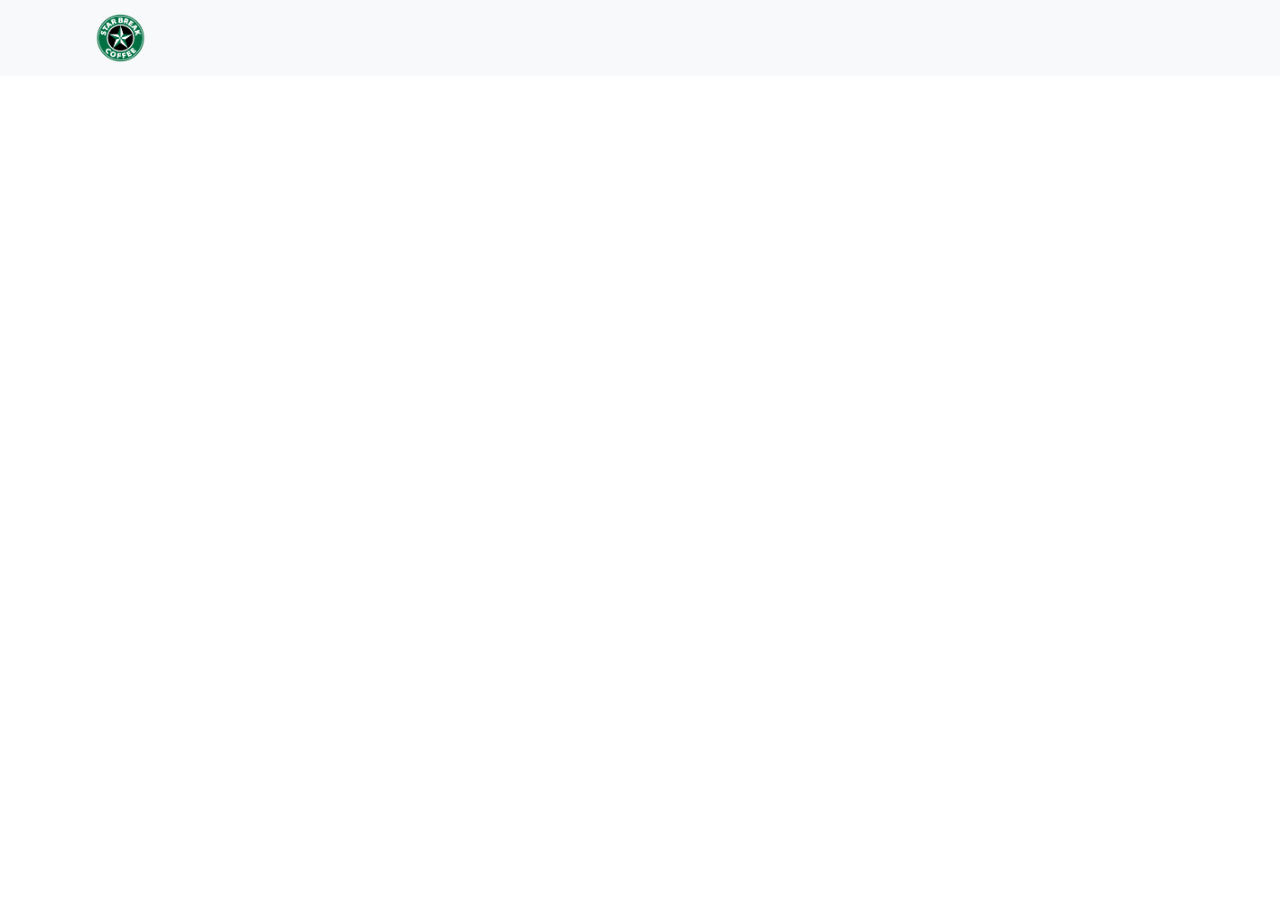
<file: 03/3.13.0/index.html>
<!doctype html>
<html>
<head>
	<meta charset="utf-8">
	<meta name="description" content="">
	<title>Project 1 - Star Break Coffee</title>
	<!-- Bootstrap -->
	<link rel="stylesheet" href="https://stackpath.bootstrapcdn.com/bootstrap/4.4.1/css/bootstrap.min.css" integrity="sha384-Vkoo8x4CGsO3+Hhxv8T/Q5PaXtkKtu6ug5TOeNV6gBiFeWPGFN9MuhOf23Q9Ifjh" crossorigin="anonymous">
	<!-- Custom styling -->
	<link rel="stylesheet" href="css/style.css">
</head>
<body>
	<nav class="navbar navbar-light bg-light">
		<div class="container">
			<a class="navbar-brand" href="#"><img id="logo" src="img/logo.png"></a>      
		</div>
	</nav>

	<!-- Bootstrap grid setup -->
	<div class="container">
		<div class="row">
			<div id="chart-area"></div>
		</div>
	</div>

	<!-- External JS libraries -->
	<script src="https://d3js.org/d3.v7.min.js"></script>
	<script src="https://code.jquery.com/jquery-3.4.1.slim.min.js" integrity="sha384-J6qa4849blE2+poT4WnyKhv5vZF5SrPo0iEjwBvKU7imGFAV0wwj1yYfoRSJoZ+n" crossorigin="anonymous"></script>
	<script src="https://cdn.jsdelivr.net/npm/popper.js@1.16.0/dist/umd/popper.min.js" integrity="sha384-Q6E9RHvbIyZFJoft+2mJbHaEWldlvI9IOYy5n3zV9zzTtmI3UksdQRVvoxMfooAo" crossorigin="anonymous"></script>
	<script src="https://stackpath.bootstrapcdn.com/bootstrap/4.4.1/js/bootstrap.min.js" integrity="sha384-wfSDF2E50Y2D1uUdj0O3uMBJnjuUD4Ih7YwaYd1iqfktj0Uod8GCExl3Og8ifwB6" crossorigin="anonymous"></script>
	<!-- Custom JS -->
	<script src="js/main.js"></script>
</body>
</html>
</file>
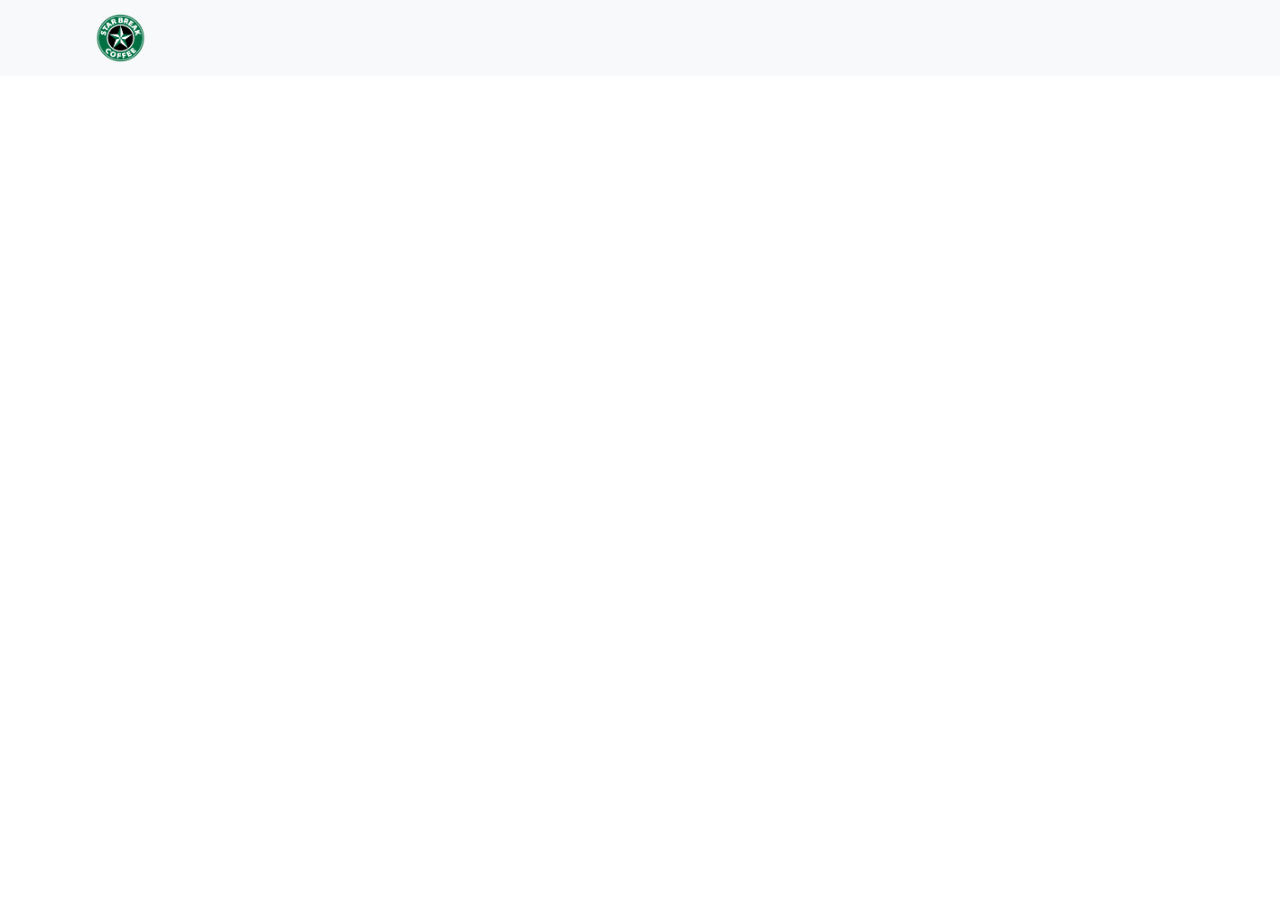
<file: 05/5.03/index.html>
<!doctype html>
<html>
<head>
	<meta charset="utf-8">
	<meta name="description" content="">
	<title>5.3 - Adding an update function</title>
	<!-- Bootstrap -->
	<link rel="stylesheet" href="https://stackpath.bootstrapcdn.com/bootstrap/4.4.1/css/bootstrap.min.css" integrity="sha384-Vkoo8x4CGsO3+Hhxv8T/Q5PaXtkKtu6ug5TOeNV6gBiFeWPGFN9MuhOf23Q9Ifjh" crossorigin="anonymous">
	<!-- Custom styling -->
	<link rel="stylesheet" href="css/style.css">
</head>
<body>
	<nav class="navbar navbar-light bg-light">
		<div class="container">
			<a class="navbar-brand" href="#"><img id="logo" src="img/logo.png"></a>      
		</div>
	</nav>

	<!-- Bootstrap grid setup -->
	<div class="container">
		<div class="row">
			<div id="chart-area"></div>
		</div>
	</div>

	<!-- External JS libraries -->
	<script src="https://d3js.org/d3.v5.min.js"></script>
	<script src="https://code.jquery.com/jquery-3.4.1.slim.min.js" integrity="sha384-J6qa4849blE2+poT4WnyKhv5vZF5SrPo0iEjwBvKU7imGFAV0wwj1yYfoRSJoZ+n" crossorigin="anonymous"></script>
	<script src="https://cdn.jsdelivr.net/npm/popper.js@1.16.0/dist/umd/popper.min.js" integrity="sha384-Q6E9RHvbIyZFJoft+2mJbHaEWldlvI9IOYy5n3zV9zzTtmI3UksdQRVvoxMfooAo" crossorigin="anonymous"></script>
	<script src="https://stackpath.bootstrapcdn.com/bootstrap/4.4.1/js/bootstrap.min.js" integrity="sha384-wfSDF2E50Y2D1uUdj0O3uMBJnjuUD4Ih7YwaYd1iqfktj0Uod8GCExl3Og8ifwB6" crossorigin="anonymous"></script>
	<!-- Custom JS -->
	<script src="js/main.js"></script>
</body>
</html>
</file>
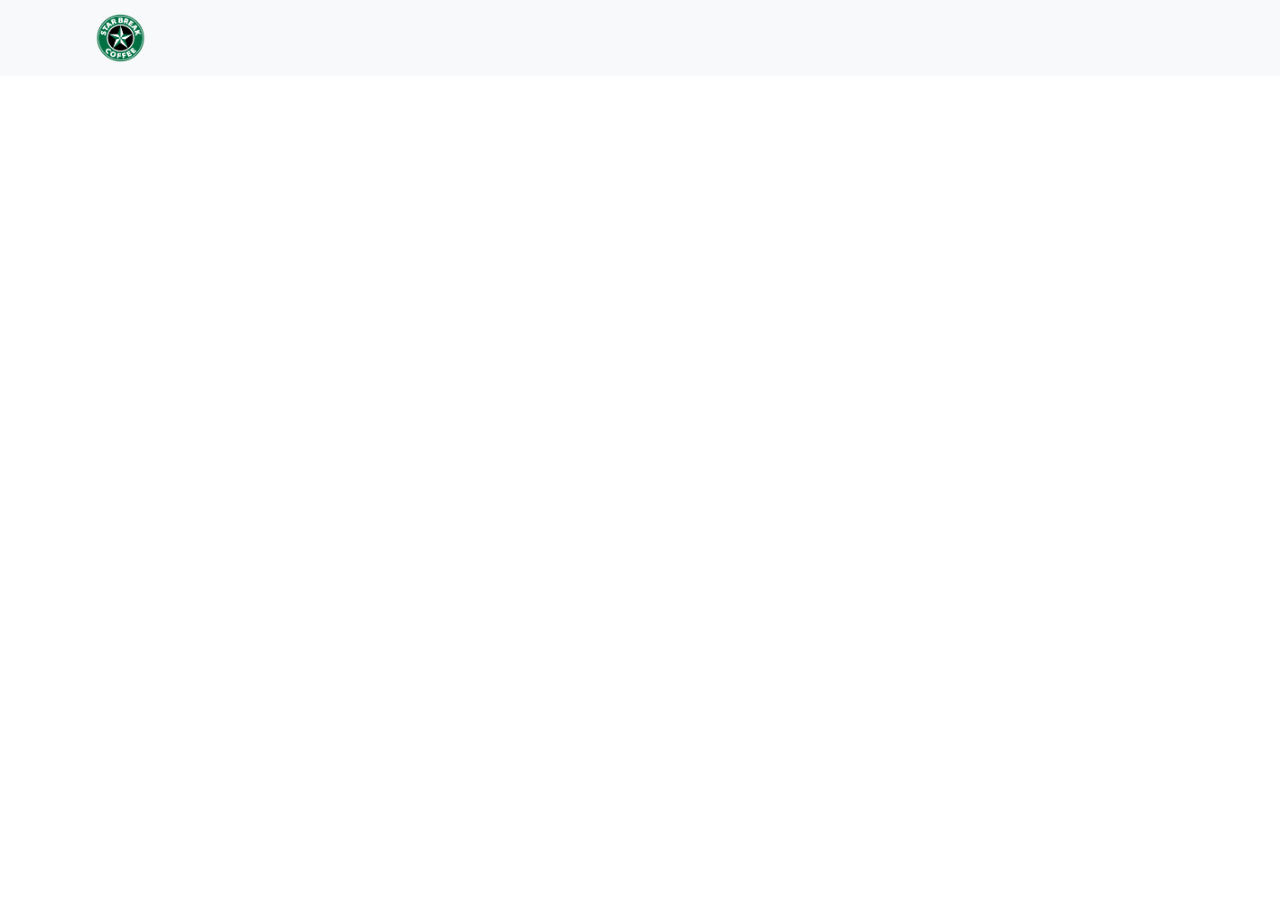
<file: 05/5.08/index.html>
<!doctype html>
<html>
<head>
	<meta charset="utf-8">
	<meta name="description" content="">
	<title>5.8 - Convert to Scatter Plot!</title>
	<!-- Bootstrap -->
	<link rel="stylesheet" href="https://stackpath.bootstrapcdn.com/bootstrap/4.4.1/css/bootstrap.min.css" integrity="sha384-Vkoo8x4CGsO3+Hhxv8T/Q5PaXtkKtu6ug5TOeNV6gBiFeWPGFN9MuhOf23Q9Ifjh" crossorigin="anonymous">
	<!-- Custom styling -->
	<link rel="stylesheet" href="css/style.css">
</head>
<body>
	<nav class="navbar navbar-light bg-light">
		<div class="container">
			<a class="navbar-brand" href="#"><img id="logo" src="img/logo.png"></a>      
		</div>
	</nav>

	<!-- Bootstrap grid setup -->
	<div class="container">
		<div class="row">
			<div id="chart-area"></div>
		</div>
	</div>

	<!-- External JS libraries -->
	<script src="https://d3js.org/d3.v5.min.js"></script>
	<script src="https://code.jquery.com/jquery-3.4.1.slim.min.js" integrity="sha384-J6qa4849blE2+poT4WnyKhv5vZF5SrPo0iEjwBvKU7imGFAV0wwj1yYfoRSJoZ+n" crossorigin="anonymous"></script>
	<script src="https://cdn.jsdelivr.net/npm/popper.js@1.16.0/dist/umd/popper.min.js" integrity="sha384-Q6E9RHvbIyZFJoft+2mJbHaEWldlvI9IOYy5n3zV9zzTtmI3UksdQRVvoxMfooAo" crossorigin="anonymous"></script>
	<script src="https://stackpath.bootstrapcdn.com/bootstrap/4.4.1/js/bootstrap.min.js" integrity="sha384-wfSDF2E50Y2D1uUdj0O3uMBJnjuUD4Ih7YwaYd1iqfktj0Uod8GCExl3Og8ifwB6" crossorigin="anonymous"></script>
	<!-- Custom JS -->
	<script src="js/main.js"></script>
</body>
</html>
</file>
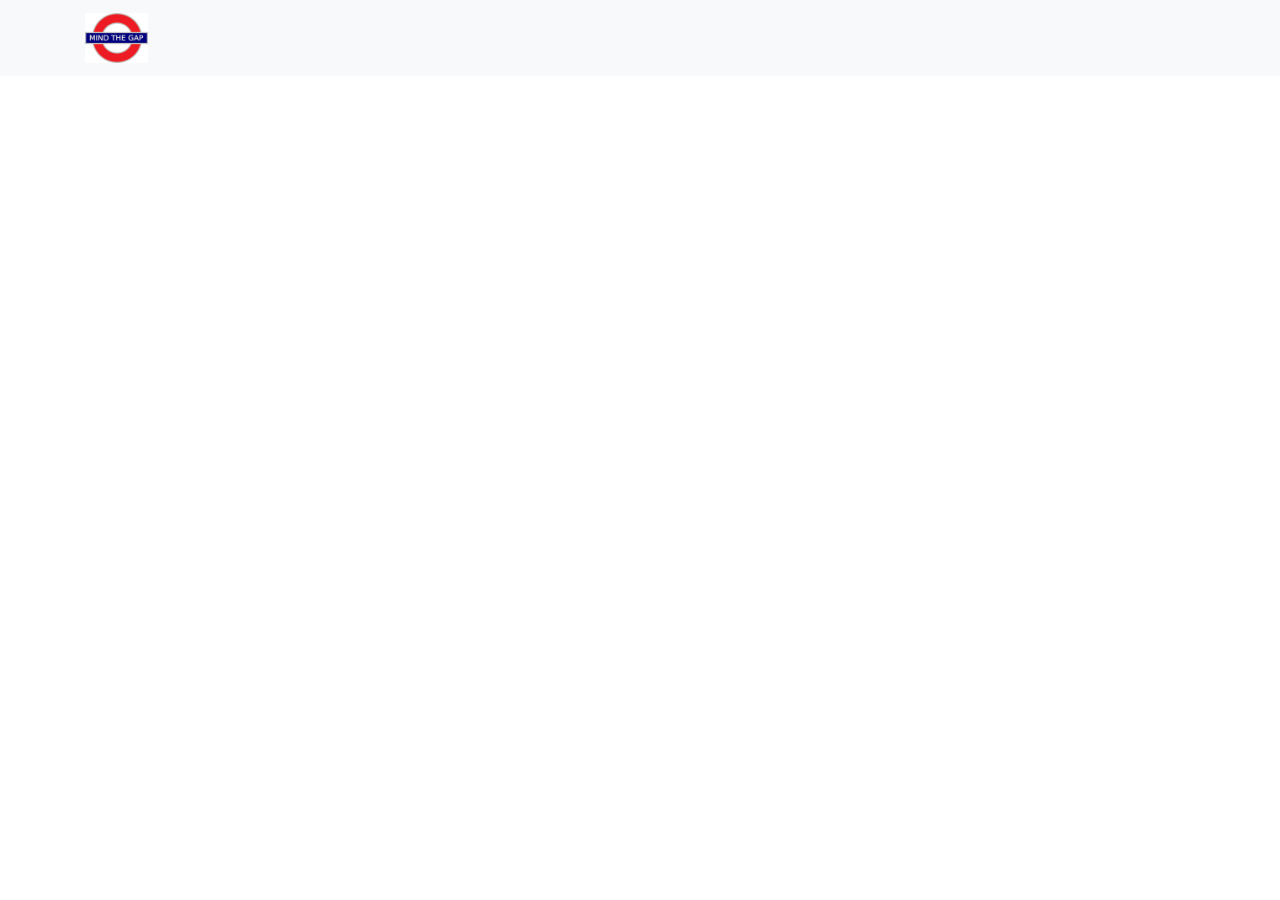
<file: 05/5.10.0/index.html>
<!doctype html>
<html>
<head>
	<meta charset="utf-8">
	<meta name="description" content="">
	<title>Project 2 - Gapminder Clone</title>
	<!-- Bootstrap -->
	<link rel="stylesheet" href="https://stackpath.bootstrapcdn.com/bootstrap/4.4.1/css/bootstrap.min.css" integrity="sha384-Vkoo8x4CGsO3+Hhxv8T/Q5PaXtkKtu6ug5TOeNV6gBiFeWPGFN9MuhOf23Q9Ifjh" crossorigin="anonymous">
	<!-- Custom styling -->
	<link rel="stylesheet" href="css/style.css">
</head>
<body>
	<nav class="navbar navbar-light bg-light">
		<div class="container">
			<a class="navbar-brand" href="#"><img id="logo" src="img/logo.png"></a>      
		</div>
	</nav>

	<!-- Bootstrap grid setup -->
	<div class="container">
		<div class="row">
			<div id="chart-area"></div>  
		</div>
	</div>

	<!-- External JS libraries -->
	<script src="https://d3js.org/d3.v5.min.js"></script>
	<script src="https://code.jquery.com/jquery-3.4.1.slim.min.js" integrity="sha384-J6qa4849blE2+poT4WnyKhv5vZF5SrPo0iEjwBvKU7imGFAV0wwj1yYfoRSJoZ+n" crossorigin="anonymous"></script>
	<script src="https://cdn.jsdelivr.net/npm/popper.js@1.16.0/dist/umd/popper.min.js" integrity="sha384-Q6E9RHvbIyZFJoft+2mJbHaEWldlvI9IOYy5n3zV9zzTtmI3UksdQRVvoxMfooAo" crossorigin="anonymous"></script>
	<script src="https://stackpath.bootstrapcdn.com/bootstrap/4.4.1/js/bootstrap.min.js" integrity="sha384-wfSDF2E50Y2D1uUdj0O3uMBJnjuUD4Ih7YwaYd1iqfktj0Uod8GCExl3Og8ifwB6" crossorigin="anonymous"></script>
	<!-- Custom JS -->
	<script src="js/main.js"></script>
</body>
</html>
</file>
<file: 03/3.13.0/css/style.css>
#chart-area {
	margin-left: auto;
	margin-right: auto;
	display: block;
}

#logo {
	height:50px;
}

.navbar-brand {
	height: 60px;
	padding: 5px 0px;
}
</file>
<file: 05/5.03/css/style.css>
#chart-area svg {
	margin-left: auto;
    margin-right: auto;
    display: block;
}

#logo {
	height:50px;
}

.navbar-brand {
	height: 60px;
	padding: 5px 0px;
}
</file>
<file: 05/5.08/css/style.css>
#chart-area svg {
	margin-left: auto;
    margin-right: auto;
    display: block;
}

#logo {
	height:50px;
}

.navbar-brand {
	height: 60px;
	padding: 5px 0px;
}
</file>
<file: 05/5.10.0/css/style.css>
#chart-area {
	margin-left: auto;
	margin-right: auto;
	display: block;
}

#logo {
	height:50px;
}

.navbar-brand {
	height: 60px;
	padding: 5px 0px;
}
</file>
